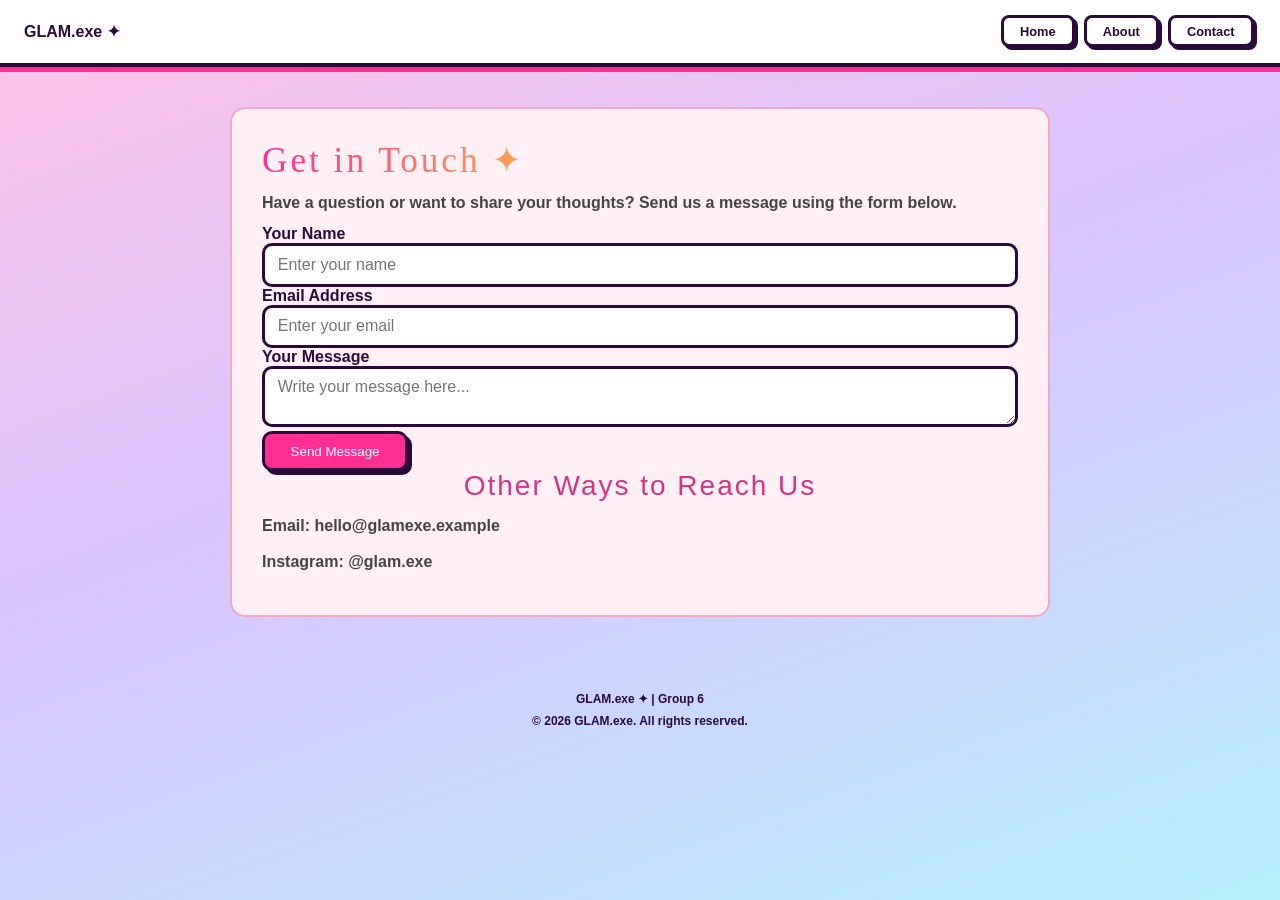
<file: contact.html>
<!DOCTYPE html>
<html lang="en">
<head>
    <meta charset="UTF-8">
    <meta name="viewport" content="width=device-width, initial-scale=1">
    <title>Contact | GLAM.exe</title>
    <link rel="stylesheet" href="style.css">
</head>

<body>

    <header>
        <div class="logo">GLAM.exe ✦</div>

        <nav>
            <a href="index.html">Home</a>
            <a href="about.html">About</a>
            <a href="contact.html">Contact</a>
        </nav>
    </header>

    <main>
        <section class="contact-content">

            <h1>Get in Touch ✦</h1>

            <p>
                Have a question or want to share your thoughts?
                Send us a message using the form below.
            </p>

            <form id="contactForm">

                <label for="name">Your Name</label>
                <input
                    type="text"
                    id="name"
                    placeholder="Enter your name"
                    required
                >

                <label for="email">Email Address</label>
                <input
                    type="email"
                    id="email"
                    placeholder="Enter your email"
                    required
                >

                <label for="message">Your Message</label>
                <textarea
                    id="message"
                    placeholder="Write your message here..."
                    required
                ></textarea>

                <button type="submit">Send Message</button>

            </form>

            <div class="section">
                <h2>Other Ways to Reach Us</h2>
                <p>Email: hello@glamexe.example</p>
                <p>Instagram: @glam.exe</p>
            </div>

        </section>
    </main>

    <footer>
        <p>GLAM.exe ✦ | Group 6</p>
        <p>© 2026 GLAM.exe. All rights reserved.</p>
    </footer>

</body>
</html>
</file>
<file: style.css>
:root {
    --pink: #ff2e93;
    --hot: #ff6ec7;
    --cyan: #27d9ff;
    --yellow: #fff25e;
    --ink: #2a0a3a;

    --holo: linear-gradient(
        90deg,
        #ff2e93,
        #ffb347,
        #fff25e,
        #27d9ff,
        #a64dff,
        #ff2e93
    );
}

/* GENERAL STYLING */
body {
    font-family: 'Fredoka', Verdana, sans-serif;
    font-weight: 600;
    margin: 0;
    color: var(--ink);
    background: linear-gradient(160deg, #ffc2e6, #d9c4ff 45%, #b8f0ff);
    background-attachment: fixed;
}

/* HEADER */
header {
    display: flex;
    flex-wrap: wrap;
    align-items: center;
    justify-content: space-between;
    gap: .6rem;
    padding: .8rem 1.5rem;
    background: #fff;
    border-bottom: 4px solid var(--ink);
    box-shadow: 0 5px 0 var(--pink);
}

/* WEBSITE TITLE */
h1 {
    font-family: 'Monoton', cursive;
    font-weight: 400;
    font-size: clamp(1.6rem, 5vw, 2.2rem);
    margin: 0;
    letter-spacing: 3px;
    background: var(--holo);
    background-size: 200% auto;
    -webkit-background-clip: text;
    background-clip: text;
    color: transparent;
    animation: shine 5s linear infinite;
}

@keyframes shine {
    to {
        background-position: 200% center;
    }
}

/* NAVIGATION */
nav a {
    display: inline-block;
    margin: .15rem;
    padding: .35rem 1rem;
    font-family: 'Bungee', sans-serif;
    font-size: .8rem;
    text-decoration: none;
    color: var(--ink);
    border: 3px solid var(--ink);
    border-radius: 8px;
    background: #fff;
    box-shadow: 3px 3px 0 var(--ink);
    transition: .15s;
}

nav a:hover {
    background: var(--pink);
    color: #fff;
    transform: translate(-2px, -2px);
    box-shadow: 5px 5px 0 var(--ink);
}

/* MAIN CONTENT */
main {
    max-width: 820px;
    margin: 2.5rem auto;
    padding: 0 1.2rem;
}

/* RETRO WINDOW */
.window {
    background: #fff;
    border: 4px solid var(--ink);
    border-radius: 14px;
    overflow: hidden;
    box-shadow: 8px 8px 0 var(--pink), 16px 16px 0 var(--cyan);
}

.titlebar {
    display: flex;
    justify-content: space-between;
    padding: .45rem 1rem;
    font-family: 'Bungee', sans-serif;
    font-size: .8rem;
    color: #fff;
    background: linear-gradient(90deg, var(--pink), var(--hot), var(--cyan));
    border-bottom: 4px solid var(--ink);
}

.body {
    padding: 1.8rem 1.8rem 2rem;
    line-height: 1.6;
}

.center {
    text-align: center;
}

/* HEADINGS */
h2 {
    font-family: 'Bungee', sans-serif;
    font-weight: 400;
    font-size: clamp(1.6rem, 5vw, 2.4rem);
    line-height: 1.1;
    margin: 0 0 .6rem;
    text-align: center;
}

h2 em {
    font-style: normal;
    color: var(--pink);
    text-shadow: 2px 2px 0 var(--cyan);
}

h3 {
    font-family: 'Bungee', sans-serif;
    font-weight: 400;
    font-size: 1.2rem;
    color: var(--pink);
    margin: 1.6rem 0 .3rem;
    padding-bottom: .2rem;
    border-bottom: 3px solid var(--cyan);
    display: inline-block;
}

p {
    margin: .5rem 0;
}

.lead {
    font-family: 'Pacifico', cursive;
    font-weight: 400;
    font-size: clamp(1.05rem, 3vw, 1.35rem);
    line-height: 1.5;
    text-align: center;
    margin: 0 auto 1.2rem;
}

/* PHOTOS */
.photos {
    display: grid;
    grid-template-columns: repeat(3, 1fr);
    gap: 1rem;
    margin-top: 1.4rem;
    align-items: start;
}

.photos figure {
    margin: 0;
}

img {
    display: block;
    width: 100%;
    height: auto;
    border: 3px solid var(--ink);
    border-radius: 10px;
    box-shadow: 4px 4px 0 var(--hot);
    transition: .2s;
}

.photos figure:nth-child(2) img {
    box-shadow: 4px 4px 0 var(--cyan);
}

img:hover {
    transform: translateY(-3px) rotate(-1deg);
}

figcaption {
    margin-top: .7rem;
    font-size: .8rem;
    font-weight: 400;
    line-height: 1.35;
    text-align: center;
}

figcaption strong {
    display: block;
    font-family: 'Bungee', sans-serif;
    font-weight: 400;
    font-size: .8rem;
    color: var(--pink);
    margin-bottom: .15rem;
}

/* CONTACT FORM */
form input,
form textarea {
    width: 100%;
    box-sizing: border-box;
    padding: .6rem .8rem;
    font-family: inherit;
    font-size: 1rem;
    border: 3px solid var(--ink);
    border-radius: 10px;
}

form button {
    padding: .6rem 1.6rem;
    font-family: 'Bungee', sans-serif;
    color: #fff;
    background: var(--pink);
    border: 3px solid var(--ink);
    border-radius: 10px;
    box-shadow: 4px 4px 0 var(--ink);
    cursor: pointer;
}

/* ABOUT PAGE */
main section {
    max-width: 850px;
    margin: 30px auto;
    padding: 30px;
    background-color: #fff0f6;
    border: 2px solid #f3a6c8;
    border-radius: 15px;
}

main section h2 {
    color: #d63384;
    font-size: 28px;
    letter-spacing: 2px;
}

main section h3 {
    color: #8e4585;
}

main section p {
    color: #444;
    line-height: 1.8;
    font-size: 16px;
}

/* Y2K FASHION GALLERY */
.fashion-gallery {
    text-align: center;
    padding: 40px 20px;
}

.gallery-container {
    display: flex;
    justify-content: center;
    flex-wrap: wrap;
    gap: 25px;
    margin-top: 30px;
}

.gallery-item {
    width: 250px;
    background: #fff0f6;
    border: 2px solid #f3a6c8;
    border-radius: 15px;
    padding: 15px;
}

.gallery-item img {
    width: 100%;
    height: 250px;
    object-fit: cover;
    border-radius: 10px;
}

.gallery-item h3 {
    color: #d63384;
}

/* FOOTER */
footer {
    text-align: center;
    padding: 1.2rem;
    margin-top: 3rem;
    font-family: 'Bungee', sans-serif;
    font-size: .75rem;
}

/* MOBILE RESPONSIVE DESIGN */
@media (max-width: 620px) {
    .photos {
        grid-template-columns: 1fr;
    }

    .photos img {
        max-width: 320px;
        margin: 0 auto;
    }

    header {
        justify-content: center;
    }

    .body {
        padding: 1rem;
    }

    .gallery-item {
        width: 100%;
        max-width: 250px;
    }
}
</file>
